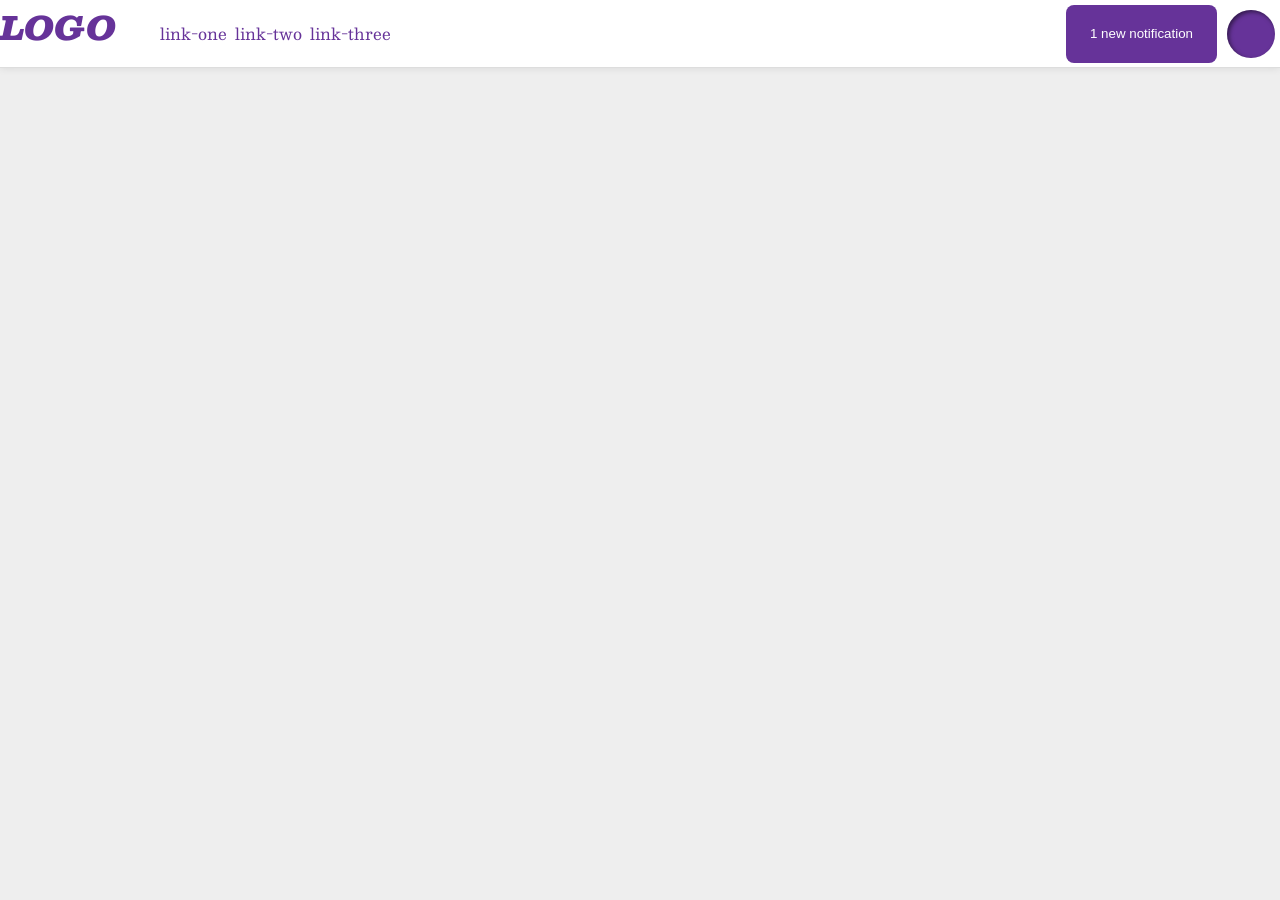
<file: foundations/flex/03-flex-header-2/index.html>
<!DOCTYPE html>
<html lang="en">
  <head>
    <meta charset="UTF-8">
    <meta http-equiv="X-UA-Compatible" content="IE=edge">
    <meta name="viewport" content="width=device-width, initial-scale=1.0">
    <title>Flex Header 2</title>
    <link rel="stylesheet" href="style.css">
  </head>
  <body>
    
    <div class="header">
      <div class="left">
        <div class="logo">
          LOGO
        </div>
        <ul class="links">
          <li><a href="https://google.com">link-one</a></li>
          <li><a href="https://google.com">link-two</a></li>
          <li><a href="https://google.com">link-three</a></li>
        </ul>
      </div>
      <div class="right">
        <button class="notifications">
          1 new notification
        </button>
        <div class="profile-image"></div>
      </div>
    </div>
  </body>
</html>
</file>
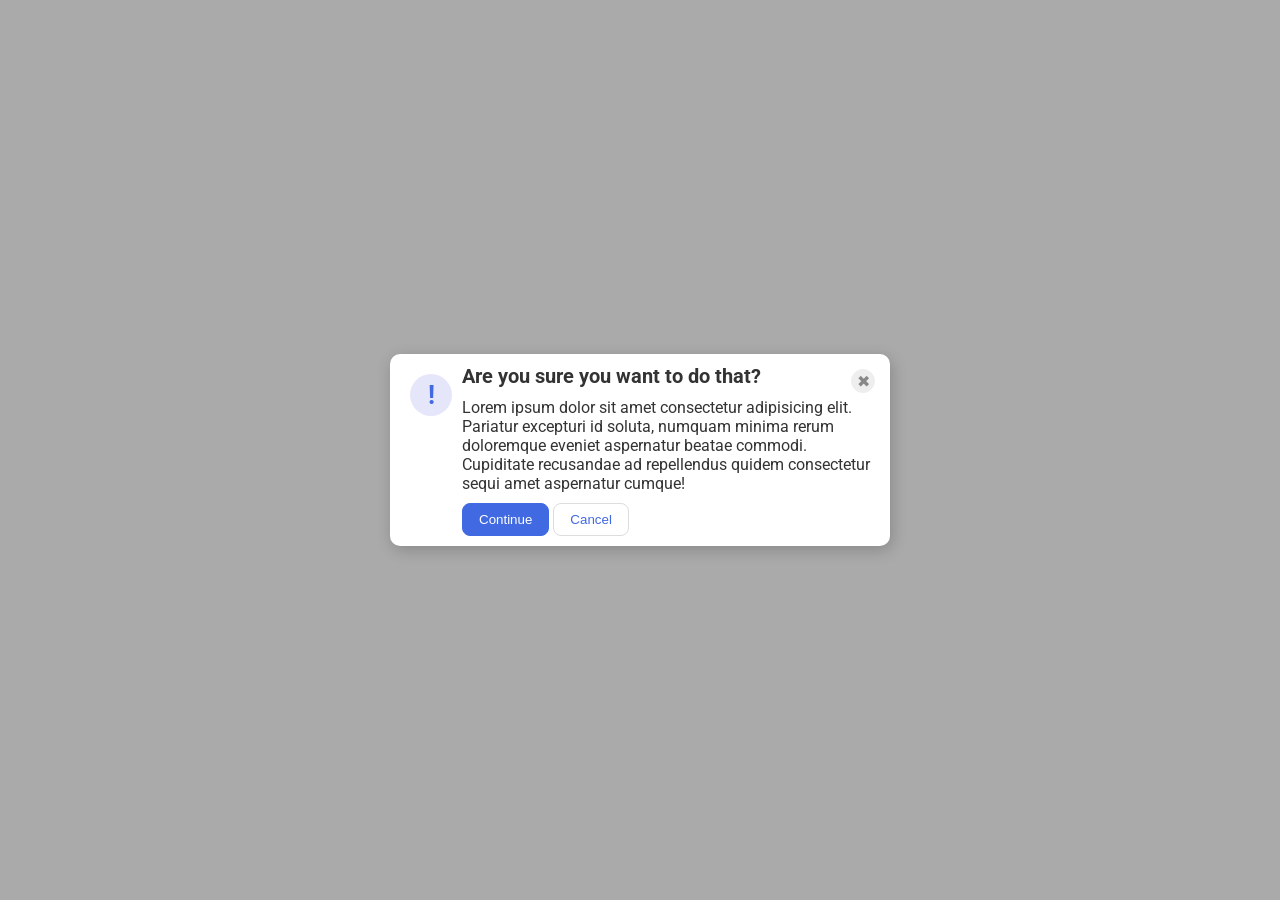
<file: foundations/flex/05-flex-modal/index.html>
<!DOCTYPE html>
<html lang="en">
  <head>
    <meta charset="UTF-8">
    <meta http-equiv="X-UA-Compatible" content="IE=edge">
    <meta name="viewport" content="width=device-width, initial-scale=1.0">
    <link rel="stylesheet" href="style.css">
    <title>Modal</title>
  </head>
  <body>
    <div class="modal">
      <div class="icon">!</div>
      <div class="content">
        <div class="header">
          <div class="header-text">Are you sure you want to do that?</div>
          <button class="close-button">✖</button>
        </div>
        <div class="text">Lorem ipsum dolor sit amet consectetur adipisicing elit. Pariatur excepturi id soluta, numquam minima rerum doloremque eveniet aspernatur beatae commodi. Cupiditate recusandae ad repellendus quidem consectetur sequi amet aspernatur cumque!</div>
        <div class="buttons">
          <button class="continue">Continue</button>
          <button class="cancel">Cancel</button>
        </div>
      </div>
    </div>
  </body>
</html>
</file>
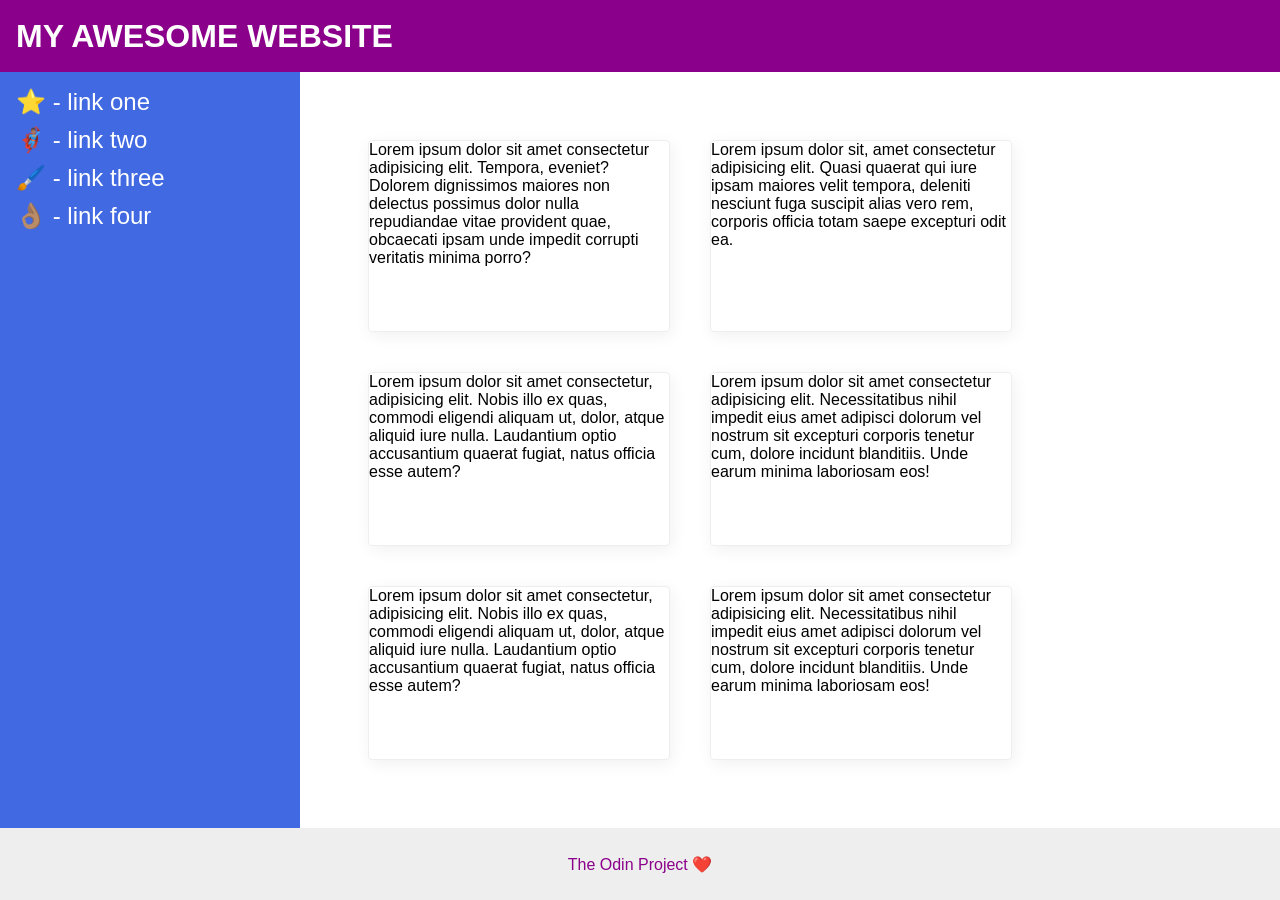
<file: foundations/flex/07-flex-layout-2/index.html>
<!DOCTYPE html>
<html lang="en">
  <head>
    <meta charset="UTF-8">
    <meta http-equiv="X-UA-Compatible" content="IE=edge">
    <meta name="viewport" content="width=device-width, initial-scale=1.0">
    <title>The Holy Grail</title>
    <link rel="stylesheet" href="style.css">
  </head>
  <body>
    <div class="header">
      MY AWESOME WEBSITE
    </div>
    
    <div class="content">
      <div class="sidebar">
        <ul>
          <li><a href="#">⭐ - link one</a></li>
          <li><a href="#">🦸🏽‍♂️ - link two</a></li>
          <li><a href="#">🖌️ - link three</a></li>
          <li><a href="#">👌🏽 - link four</a></li>
        </ul>
      </div>
      <div class="cards">
        <div class="card">Lorem ipsum dolor sit amet consectetur adipisicing elit. Tempora, eveniet? Dolorem dignissimos maiores non delectus possimus dolor nulla repudiandae vitae provident quae, obcaecati ipsam unde impedit corrupti veritatis minima porro?</div>
        <div class="card">Lorem ipsum dolor sit, amet consectetur adipisicing elit. Quasi quaerat qui iure ipsam maiores velit tempora, deleniti nesciunt fuga suscipit alias vero rem, corporis officia totam saepe excepturi odit ea.</div>
        <div class="card">Lorem ipsum dolor sit amet consectetur, adipisicing elit. Nobis illo ex quas, commodi eligendi aliquam ut, dolor, atque aliquid iure nulla. Laudantium optio accusantium quaerat fugiat, natus officia esse autem?</div>
        <div class="card">Lorem ipsum dolor sit amet consectetur adipisicing elit. Necessitatibus nihil impedit eius amet adipisci dolorum vel nostrum sit excepturi corporis tenetur cum, dolore incidunt blanditiis. Unde earum minima laboriosam eos!</div>
        <div class="card">Lorem ipsum dolor sit amet consectetur, adipisicing elit. Nobis illo ex quas, commodi eligendi aliquam ut, dolor, atque aliquid iure nulla. Laudantium optio accusantium quaerat fugiat, natus officia esse autem?</div>
        <div class="card">Lorem ipsum dolor sit amet consectetur adipisicing elit. Necessitatibus nihil impedit eius amet adipisci dolorum vel nostrum sit excepturi corporis tenetur cum, dolore incidunt blanditiis. Unde earum minima laboriosam eos!</div>
      </div>
    </div>
    <div class="footer">
      The Odin Project ❤️
    </div>
  </body>
</html>
</file>
<file: foundations/flex/03-flex-header-2/style.css>
/* this is some magical font-importing.  
you'll learn about it later. */
@import url('https://fonts.googleapis.com/css2?family=Besley:ital,wght@0,400;1,900&display=swap');

body {
  margin: 0;
  background: #eee;
  font-family: Besley, serif;
}

.header {
  background: white;
  border-bottom: 1px solid #ddd;
  box-shadow: 0 0 8px rgba(0,0,0,.1);
  display: flex;
  justify-content: space-between;
  align-items: center;
}

.left {
  display: flex;
  flex-direction: row;
}

.right {
  display: flex;
  flex-direction: row;
}

.profile-image {
  background: rebeccapurple;
  box-shadow: inset 2px 2px 4px rgba(0,0,0,.5);
  border-radius: 50%;
  width: 48px;
  height: 48px;
  margin: 5px;
}

.logo {
  color: rebeccapurple;
  font-size: 32px;
  font-weight: 900;
  font-style: italic;

}

button {
  border: none;
  border-radius: 8px;
  background: rebeccapurple;
  color: white;
  padding: 8px 24px;
  margin-right: 5px;
}

a {
  /* this removes the line under our links */
  text-decoration: none;
  color: rebeccapurple;
}

ul {
  list-style-type: none;
  display: flex;
  flex-direction: row;
}

li {
  padding: 4px;
}
</file>
<file: foundations/flex/05-flex-modal/style.css>
@import url('https://fonts.googleapis.com/css2?family=Roboto:wght@400;700&display=swap');

html, body {
  height: 100%;
}

body {
  font-family: Roboto, sans-serif;
  margin: 0;
  background: #aaa;
  color: #333;
  /* I'll give you this one for free lol */
  display: flex;
  align-items: center;
  justify-content: center;
}

.modal {
  background: white;
  width: 480px;
  border-radius: 10px;
  box-shadow: 2px 4px 16px rgba(0,0,0,.2);
  padding: 10px;
  display: flex;

}

.icon {
  color: royalblue;
  font-size: 26px;
  font-weight: 700;
  background: lavender;
  width: 42px;
  height: 42px;
  border-radius: 50%;
  display: flex;
  align-items: center;
  justify-content: center;
  margin: 10px;
  align-self: flex-start;
  flex-shrink: 0;
}

.header {
  display: flex;
  justify-content: space-between;
}


.buttons {
  margin-top: 10px;
}

.header-text {
  font-weight: bold;
  font-size: 20px;
}

.close-button {
  background: #eee;
  border-radius: 50%;
  color: #888;
  font-weight: 400;
  font-size: 16px;
  height: 24px;
  width: 24px;
  display: flex;
  align-items: center;
  justify-content: center;
  border: 1px solid #eee;
  padding: 0;
  margin: 5px;
}

button {
  cursor: pointer;
  padding: 8px 16px;
  border-radius: 8px;
}

button.continue {
  background: royalblue;
  border: 1px solid royalblue;
  color: white;
}

button.cancel {
  background: white;
  border: 1px solid #ddd;
  color: royalblue;
}
</file>
<file: foundations/flex/07-flex-layout-2/style.css>
body {
  font-family: -apple-system, BlinkMacSystemFont, 'Segoe UI', Roboto, Oxygen, Ubuntu, Cantarell, 'Open Sans', 'Helvetica Neue', sans-serif;
  margin: 0;
  min-height: 100vh;
  display: flex;
  flex-direction: column;
}

a {
  text-decoration: none;
  color: white;
  font-size: 24px;
}

ul {
  list-style: none;
  padding: 0;
  margin: 0;
}

li {
  margin-bottom: 10px;
}

.header {
  height: 72px;
  background: darkmagenta;
  color: white;
  font-size: 32px;
  font-weight: 900;
  display: flex;
  align-items: center;
  padding-left: 16px;
}

.content {
  display: flex;
  flex-grow: 1;
}

.cards {
  display: flex;
  flex-grow: 1;
  padding: 48px;
  flex-flow: row wrap;
}

.footer {
  height: 72px;
  background: #eee;
  color: darkmagenta;
  display: flex;
  align-items: center;
  justify-content: center;
}

.sidebar {
  width: 300px;
  flex-shrink: 0;
  background: royalblue;
  box-sizing: border-box;
  padding: 16px;
}

.card {
  border: 1px solid #eee;
  box-shadow: 2px 4px 16px rgba(0,0,0,.06);
  border-radius: 4px;
  flex-grow: 0;
  width: 300px;
  margin: 20px;
}
</file>
